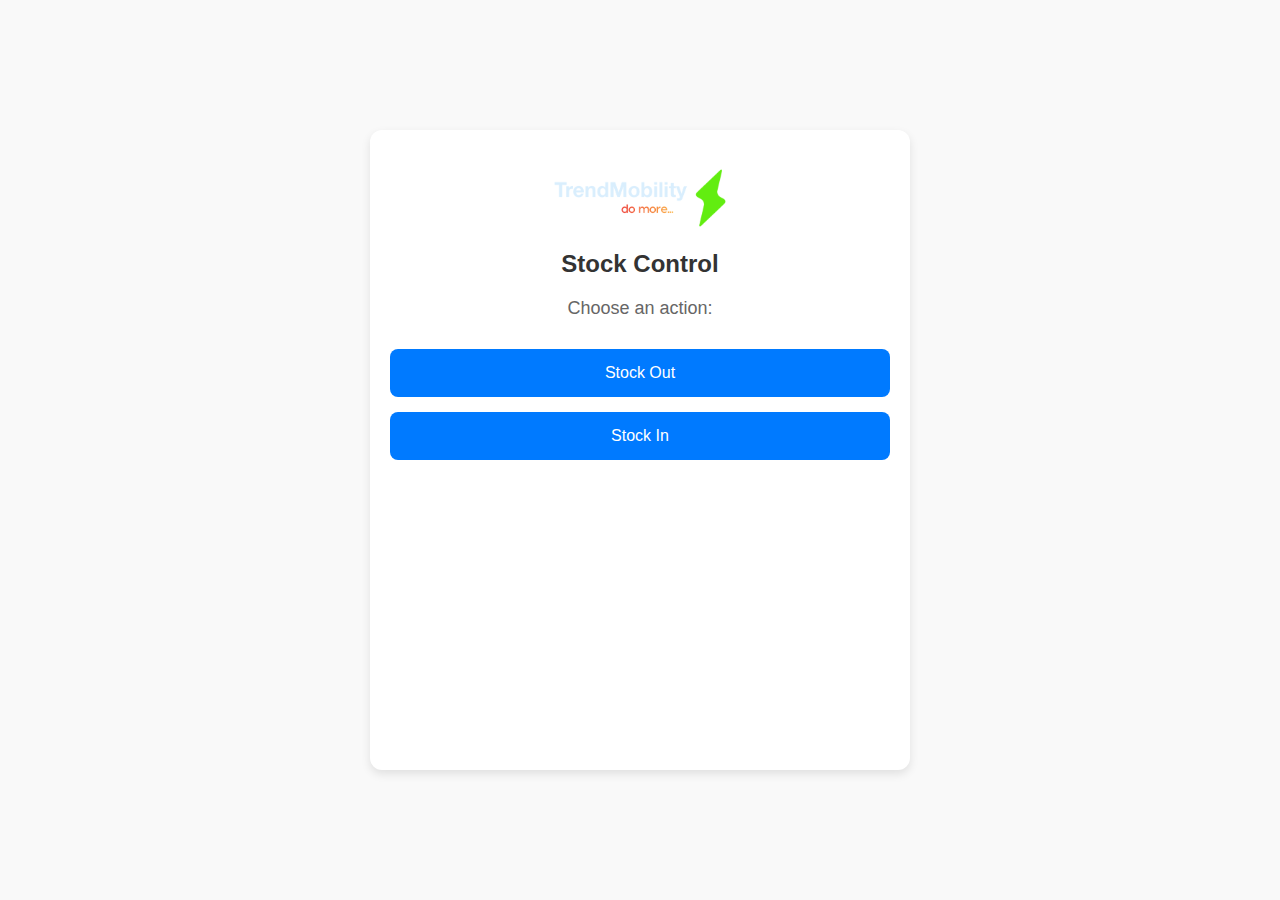
<file: index.html>
<!DOCTYPE html>
<html lang="en">
<head>
    <meta charset="UTF-8">
    <meta name="viewport" content="width=device-width, initial-scale=1.0">
    <title>Stock Control</title>
    <link rel="stylesheet" href="style.css">
</head>
<body>
    <div class="app">

        <!-- Add a small logo above the header -->
        <div class="logo-container">
            <img src="images/TREND LOGO.png" alt="Company Logo" class="logo">
        </div>

        <!-- Home Page -->
        <div id="homePage" class="home-page">
            <header class="header">Stock Control</header>
            <p class="description">Choose an action:</p>
            
            <div class="button-container">
                <!-- Link to the Stock Out Page -->
                <a href="stockout.html" class="button">Stock Out</a>
                <!-- Link to the Stock In Page -->
                <a href="stockin.html" class="button">Stock In</a>
            </div>
        </div>
    </div>
</body>
</html>
</file>
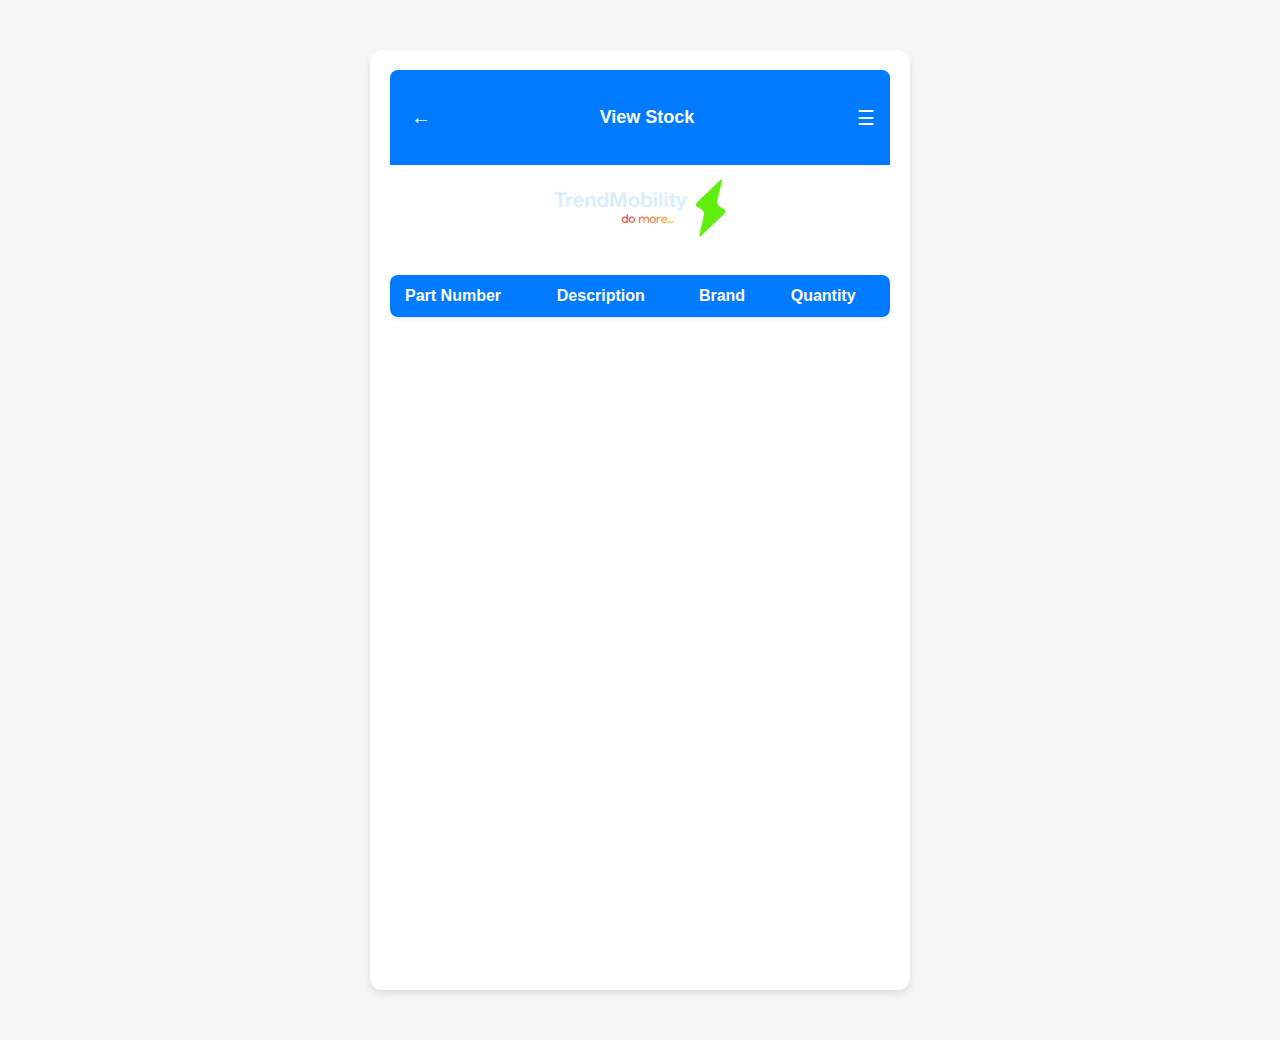
<file: viewstock.html>
<!DOCTYPE html>
<html lang="en">
<head>
    <meta charset="UTF-8">
    <meta name="viewport" content="width=device-width, initial-scale=1.0">
    <title>View Stock</title>
    <link rel="stylesheet" href="viewstock.css">
</head>
<body>
    <div class="app">
        <!-- Navbar -->
        <div class="navbar">
            <button class="back-button" onclick="navigateBack()">&#8592;</button>
            <h1 class="header">View Stock</h1>
            <div class="menu">
                <span class="hamburger" onclick="toggleMenu()">☰</span>
                <ul class="menu-links" id="menuLinks">
                    <li><a href="#">Home</a></li>
                    <li><a href="#">View Stock</a></li>
                    <li><a href="#">Stock In</a></li>
                    <li><a href="#">Stock Out</a></li>
                    <li><a href="#">Settings</a></li>
                </ul>
            </div>
        </div>

        <!-- Logo -->
        <div class="logo-container">
            <img src="images/TREND LOGO.png" alt="Company Logo" class="logo">
        </div>

        <!-- Stock Table -->
        <div class="stock-table-container">
            <table class="stock-table" id="stockTable">
                <thead>
                    <tr>
                        <th>Part Number</th>
                        <th>Description</th>
                        <th>Brand</th>
                        <th>Quantity</th>
                    </tr>
                </thead>
                <tbody>
                    <!-- Rows will be dynamically populated -->
                </tbody>
            </table>
        </div>
    </div>

    <script src="viewstock.js"></script>
</body>
</html>
</file>
<file: style.css>
body {
    font-family: -apple-system, BlinkMacSystemFont, "Segoe UI", Roboto, "Helvetica Neue", Arial, sans-serif;
    margin: 0;
    padding: 0;
    background-color: #f9f9f9;
    display: flex;
    justify-content: center;
    align-items: center;
    height: 100vh;
}

/* Logo Styling */
.logo-container {
    text-align: center;
    margin-top: 15px;
    margin-bottom: 15px;
}

.logo {
    max-width: 180px;
    height: auto;
}



.app {
    text-align: center;
    background: white;
    box-shadow: 0 4px 10px rgba(0, 0, 0, 0.1);
    border-radius: 12px;
    padding: 20px;
    width: 100%;
    max-width: 500px;
    height: 600px;
}

.header {
    font-size: 24px;
    font-weight: bold;
    margin-bottom: 20px;
    color: #333;
}

.description {
    font-size: 18px;
    margin-bottom: 30px;
    color: #666;
}

.button-container {
    display: flex;
    flex-direction: column;
    gap: 15px;
}

.button {
    display: inline-block;
    text-decoration: none; /* For <a> tags */
    text-align: center;    /* For <a> tags */
    padding: 15px 20px;
    font-size: 16px;
    background-color: #007aff;
    color: white;
    border: none;
    border-radius: 8px;
    cursor: pointer;
    transition: background-color 0.3s ease;
}

.button:hover {
    background-color: #005bb5;
}
</file>
<file: viewstock.css>
/* General Styles */
body {
    font-family: -apple-system, BlinkMacSystemFont, 'Segoe UI', Roboto, 'Helvetica Neue', Arial, sans-serif;
    margin: 0;
    padding: 0;
    background-color: #f7f7f7;
    overflow: hidden; /* Disable scrolling */
}

.app {
    max-width: 500px;
    margin: 50px auto;
    background: #fff;
    border-radius: 12px;
    overflow: hidden;
    box-shadow: 0 4px 10px rgba(0, 0, 0, 0.1);
    padding: 20px;
    height: 100vh; /* Fixed height */
    display: flex;
    flex-direction: column;
}

/* Header and Navbar */
.header {
    background: #007aff;
    color: white;
    text-align: center;
    padding: 15px;
    font-size: 18px;
    border-radius: 8px;
}

.navbar {
    display: flex;
    align-items: center;
    justify-content: space-between;
    background-color: #007aff;
    color: white;
    padding: 10px 15px;
    border-radius: 8px 8px 0 0;
}

.back-button {
    background: none;
    border: none;
    color: white;
    font-size: 20px;
    cursor: pointer;
}

.back-button:hover {
    opacity: 0.8;
}

.menu {
    position: relative;
}

.hamburger {
    font-size: 20px;
    cursor: pointer;
}

.menu-links {
    display: none;
    position: absolute;
    right: 0;
    top: 40px;
    background: white;
    border: 1px solid #ddd;
    border-radius: 8px;
    list-style: none;
    padding: 0;
    margin: 0;
    z-index: 1000;
    box-shadow: 0 4px 6px rgba(0, 0, 0, 0.1);
}

.menu-links li {
    padding: 10px 15px;
    border-bottom: 1px solid #ddd;
}

.menu-links li:last-child {
    border-bottom: none;
}

.menu-links li a {
    text-decoration: none;
    color: #007aff;
    font-size: 16px;
}

.menu-links li a:hover {
    text-decoration: underline;
}

/* Logo Styles */
.logo-container {
    text-align: center;
    margin: 10px 0;
}

.logo {
    width: 180px;
    height: auto;
    display: inline-block;
}

/* Table Styles */
.stock-table-container {
    flex-grow: 1;
    overflow-y: auto; /* Scroll inside the table container */
    margin-top: 20px;
}

.stock-table {
    width: 100%;
    border-collapse: collapse;
    border-radius: 8px;
    overflow: hidden;
    box-shadow: 0 2px 5px rgba(0, 0, 0, 0.1);
}

.stock-table th,
.stock-table td {
    padding: 12px 15px;
    text-align: left;
}

.stock-table thead {
    background-color: #007aff;
    color: white;
}

.stock-table tbody tr:nth-child(odd) {
    background-color: #f9f9f9;
}

.stock-table tbody tr:nth-child(even) {
    background-color: #f1f1f1;
}

.stock-table tbody tr:hover {
    background-color: #ddd;
    cursor: default;
}
</file>
